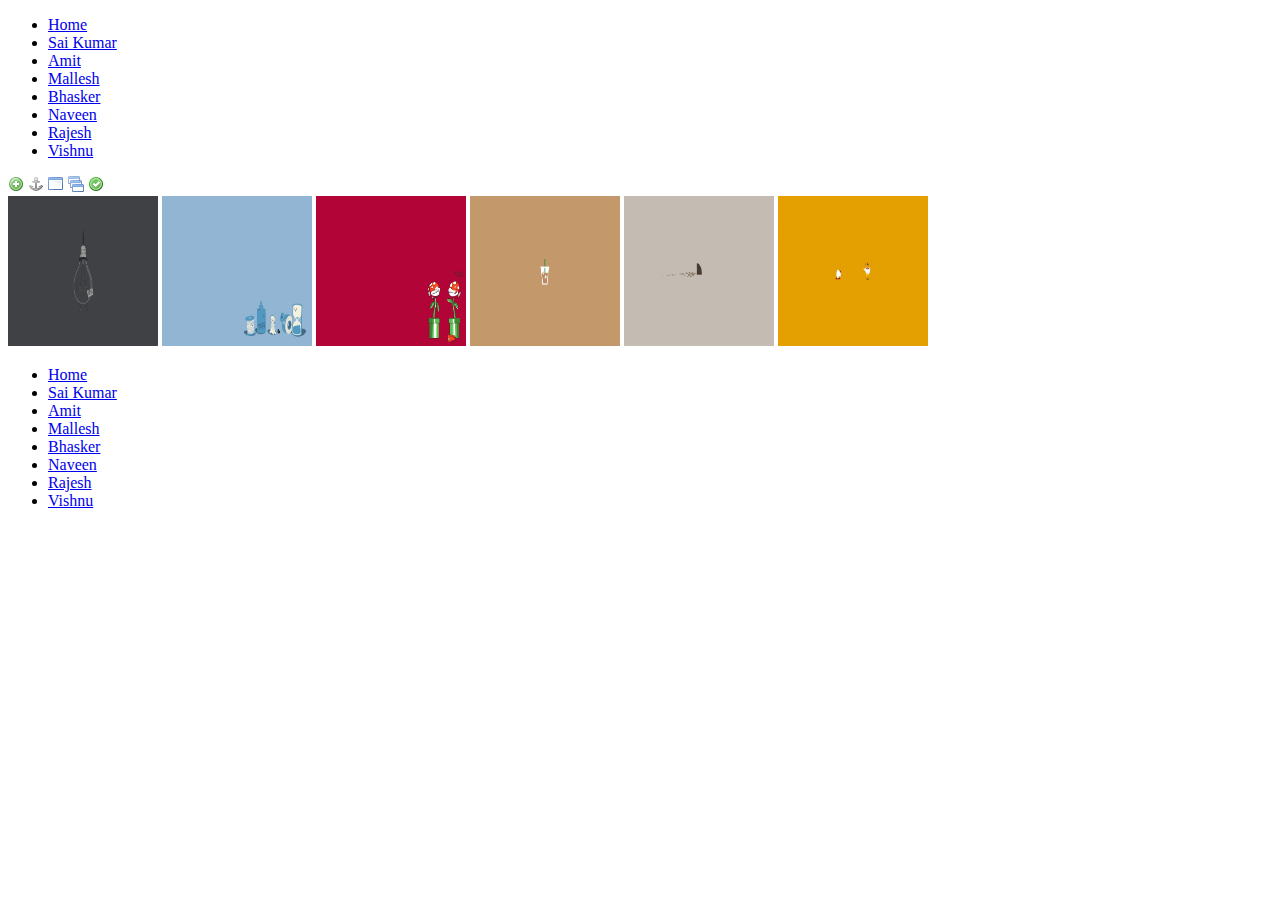
<file: bhaskar/index.html>
<!DOCTYPE html>
<html lang="en">

<head>
  <meta charset="UTF-8">
  <meta name="viewport" content="width=device-width, initial-scale=1.0">
  <title>Document</title>
</head>

<body>
  <div>
    <ul>
      <li><a href="index.html">Home</a></li>
      <li><a href="saik.html">Sai Kumar</a></li>
      <li><a href="amit.html">Amit</a></li>
      <li><a href="#">Mallesh</a></li>
      <li><a href="index.html">Bhasker</a></li>
      <li><a href="naveen.html">Naveen</a></li>
      <li><a href="rajesh.html">Rajesh</a></li>
      <li><a href="vishnu.html">Vishnu</a></li>
    </ul>
  </div>
  <div>
    <img src="../assets/icons/add.png" alt="Add Icon">
    <img src="../assets/icons/anchor.png" alt="Anchor Icon">
    <img src="../assets/icons/application.png" alt="Application Icon">
    <img src="../assets/icons/application_cascade.png" alt="Application Cascade Icon">
    <img src="../assets/icons/accept.png" alt="Accept Icon">
  </div>
  <div>
    <img src="../assets/images/0.jpeg" alt="img1" width="150px" height="150px">
    <img src="../assets/images/1.jpeg" alt="img1" width="150px" height="150px">
    <img src="../assets/images/5.jpeg" alt="img1" width="150px" height="150px">
    <img src="../assets/images/9.png" alt="img1" width="150px" height="150px">
    <img src="../assets/images/10.jpeg" alt="img1" width="150px" height="150px">
    <img src="../assets/images/15.jpeg" alt="img1" width="150px" height="150px">
  </div>
  <div>
    <ul>
      <li><a href="index.html">Home</a></li>
      <li><a href="saik.html">Sai Kumar</a></li>
      <li><a href="amit.html">Amit</a></li>
      <li><a href="#">Mallesh</a></li>
      <li><a href="bhasker.html">Bhasker</a></li>
      <li><a href="naveen.html">Naveen</a></li>
      <li><a href="rajesh.html">Rajesh</a></li>
      <li><a href="vishnu.html">Vishnu</a></li>
    </ul>
  </div>
</body>

</html>
</file>
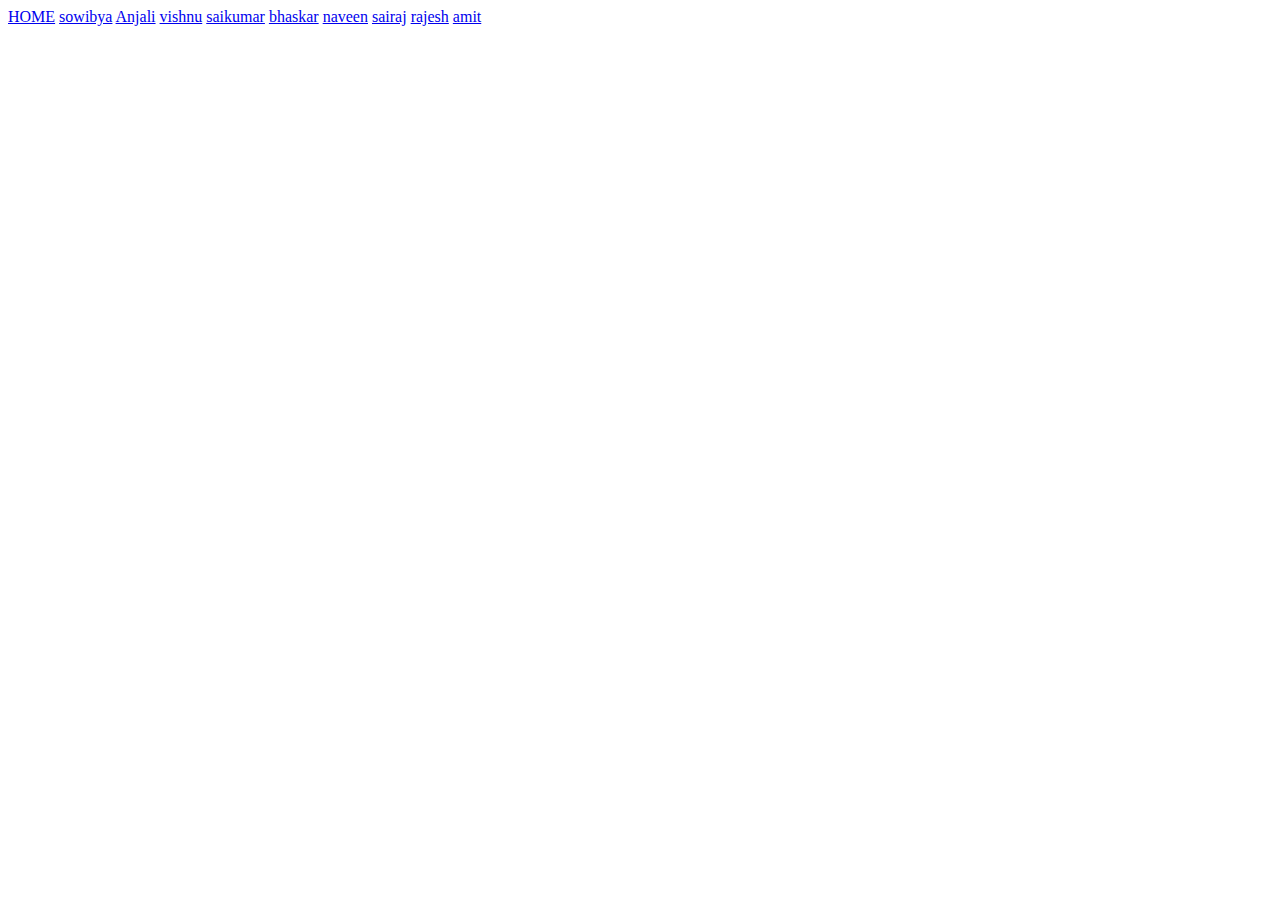
<file: jyoshnaweb/index.html>
<!DOCTYPE html>
<html lang="en">
  <head>
    <meta charset="UTF-8" />
    <meta name="viewport" content="width=device-width, initial-scale=1.0" />
    <title>Jyoshna</title>
  </head>
  <body>
    <div>
      <a href="#">HOME</a>
      <a href="../sowbiyaweb/index.html">sowibya</a>
      <a href="../anjaliweb/index.html">Anjali</a>
      <a href="../vishnuweb/index.html">vishnu</a>
      <a href="../saikumarweb/saik.html">saikumar</a>
      <a href="../bhaskar/index.html">bhaskar</a>
      <a href="../naveenweb/index.html">naveen</a>
      <a href="../sairajweb/index.html">sairaj</a>
      <a href="../rajesh/index.html">rajesh</a>
      <a href="../amitweb/index.html">amit</a>
    </div>
  </body>
</html>
</file>
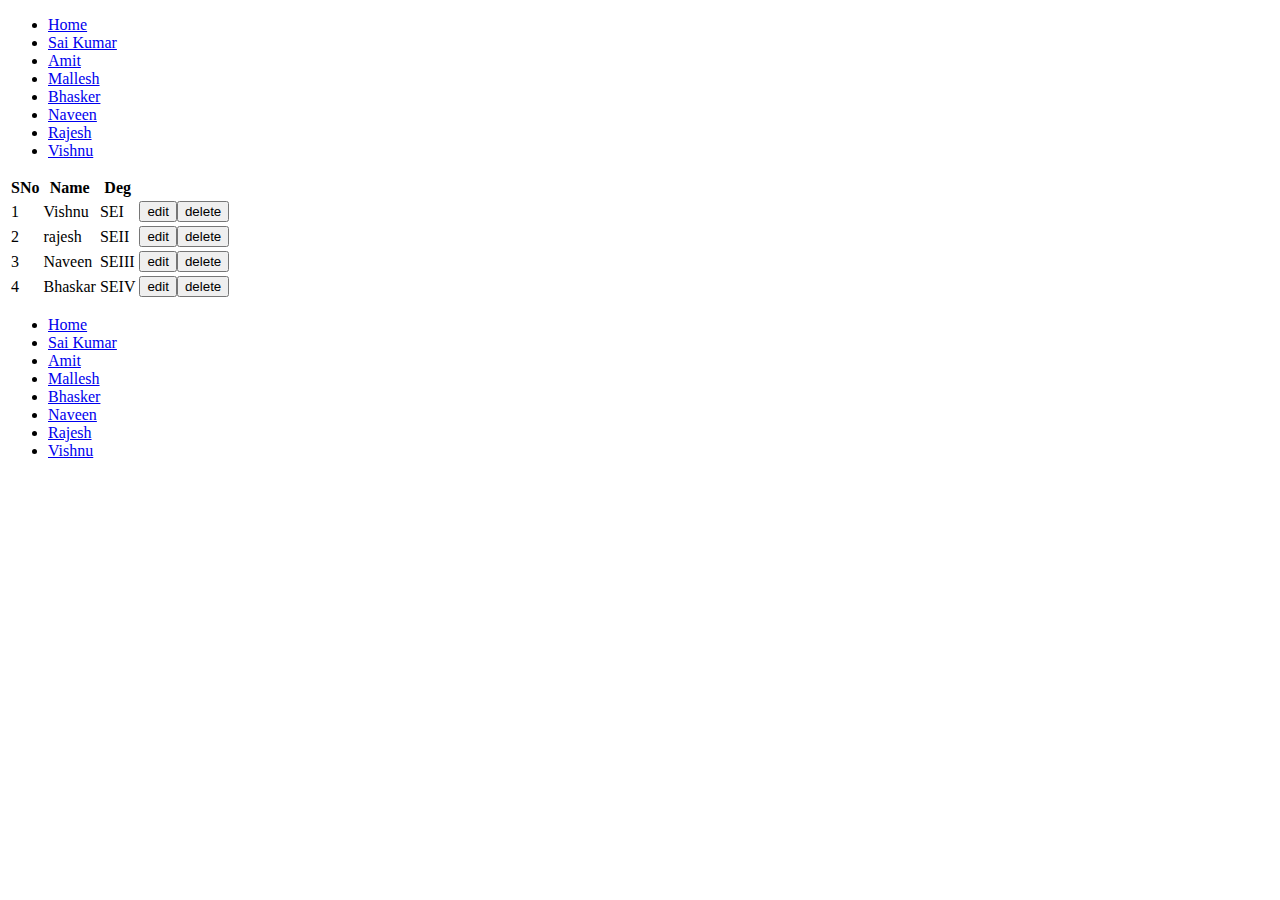
<file: vishnuweb/index.html>
<!DOCTYPE html>
<html lang="en">
<head>
  <meta charset="UTF-8">
  <meta name="viewport" content="width=device-width, initial-scale=1.0">
  <title>Document</title>
</head>
<body>
  <div>
    <ul>
      <li><a href="index.html">Home</a></li>
      <li><a href="saik.html">Sai Kumar</a></li>
      <li><a href="amit.html">Amit</a></li>
      <li><a href="#">Mallesh</a></li>
      <li><a href="bhasker.html">Bhasker</a></li>
      <li><a href="naveen.html">Naveen</a></li>
      <li><a href="rajesh.html">Rajesh</a></li>
      <li><a href="vishnu.html">Vishnu</a></li>
    </ul>
  </div>
  <div>
    <table>
    <thead>
      <tr>
        <th>SNo</th>
        <th>Name</th>
        <th>Deg</th>
        <th></th>
      </tr>
    </thead>
    <tbody>
      <tr>
        <td>1</td>
        <td>Vishnu</td>
        <td>SEI</td>
        <td><button>edit</button><button>delete</button></td>
      </tr>
      <tr>
        <td>2</td>
        <td>rajesh</td>
        <td>SEII</td>
        <td><button>edit</button><button>delete</button></td>
      </tr><tr>
        <td>3</td>
        <td>Naveen</td>
        <td>SEIII</td>
        <td><button>edit</button><button>delete</button></td>
      </tr><tr>
        <td>4</td>
        <td>Bhaskar</td>
        <td>SEIV</td>
        <td><button>edit</button><button>delete</button></td>
      </tr>
    </tbody>

    </table>
    <div>
      
    </div>
  </div>
  <div>
    <ul>
      <li><a href="index.html">Home</a></li>
      <li><a href="saik.html">Sai Kumar</a></li>
      <li><a href="amit.html">Amit</a></li>
      <li><a href="#">Mallesh</a></li>
      <li><a href="bhasker.html">Bhasker</a></li>
      <li><a href="naveen.html">Naveen</a></li>
      <li><a href="rajesh.html">Rajesh</a></li>
      <li><a href="vishnu.html">Vishnu</a></li>
    </ul>
  </div>

</body>
</html>
</file>
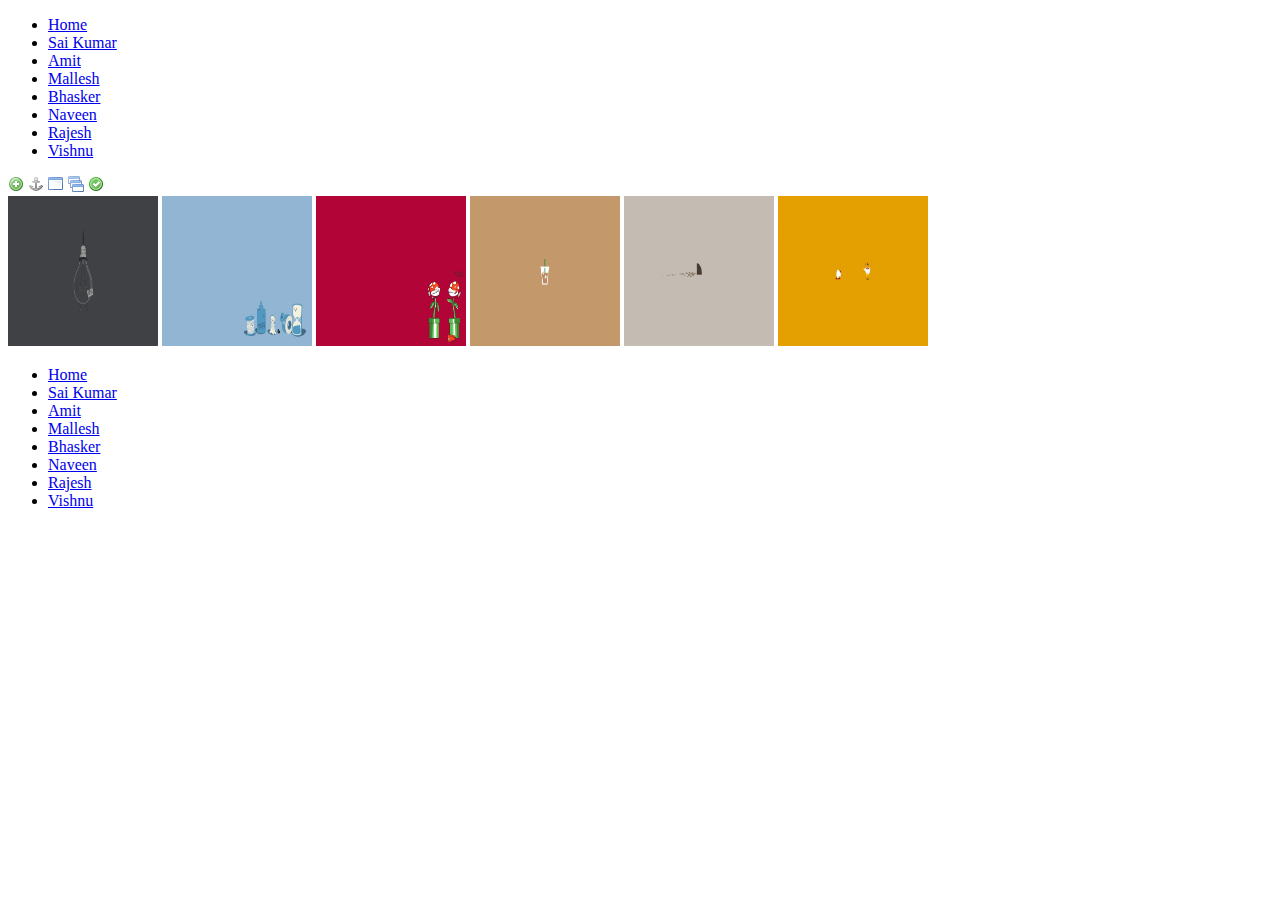
<file: bhaskar/bhasker.html>
<!DOCTYPE html>
<html lang="en">

<head>
  <meta charset="UTF-8">
  <meta name="viewport" content="width=device-width, initial-scale=1.0">
  <title>Document</title>
</head>

<body>
  <div>
    <ul>
      <li><a href="index.html">Home</a></li>
      <li><a href="saik.html">Sai Kumar</a></li>
      <li><a href="amit.html">Amit</a></li>
      <li><a href="#">Mallesh</a></li>
      <li><a href="bhasker.html">Bhasker</a></li>
      <li><a href="naveen.html">Naveen</a></li>
      <li><a href="rajesh.html">Rajesh</a></li>
      <li><a href="vishnu.html">Vishnu</a></li>
    </ul>
  </div>
  <div>
    <img src="../assets/icons/add.png" alt="Add Icon">
    <img src="../assets/icons/anchor.png" alt="Anchor Icon">
    <img src="../assets/icons/application.png" alt="Application Icon">
    <img src="../assets/icons/application_cascade.png" alt="Application Cascade Icon">
    <img src="../assets/icons/accept.png" alt="Accept Icon">
  </div>
  <div>
    <img src="../assets/images/0.jpeg" alt="img1" width="150px" height="150px">
    <img src="../assets/images/1.jpeg" alt="img1" width="150px" height="150px">
    <img src="../assets/images/5.jpeg" alt="img1" width="150px" height="150px">
    <img src="../assets/images/9.png" alt="img1" width="150px" height="150px">
    <img src="../assets/images/10.jpeg" alt="img1" width="150px" height="150px">
    <img src="../assets/images/15.jpeg" alt="img1" width="150px" height="150px">
  </div>
  <div>
    <ul>
      <li><a href="index.html">Home</a></li>
      <li><a href="saik.html">Sai Kumar</a></li>
      <li><a href="amit.html">Amit</a></li>
      <li><a href="#">Mallesh</a></li>
      <li><a href="bhasker.html">Bhasker</a></li>
      <li><a href="naveen.html">Naveen</a></li>
      <li><a href="rajesh.html">Rajesh</a></li>
      <li><a href="vishnu.html">Vishnu</a></li>
    </ul>
  </div>
</body>

</html>
</file>
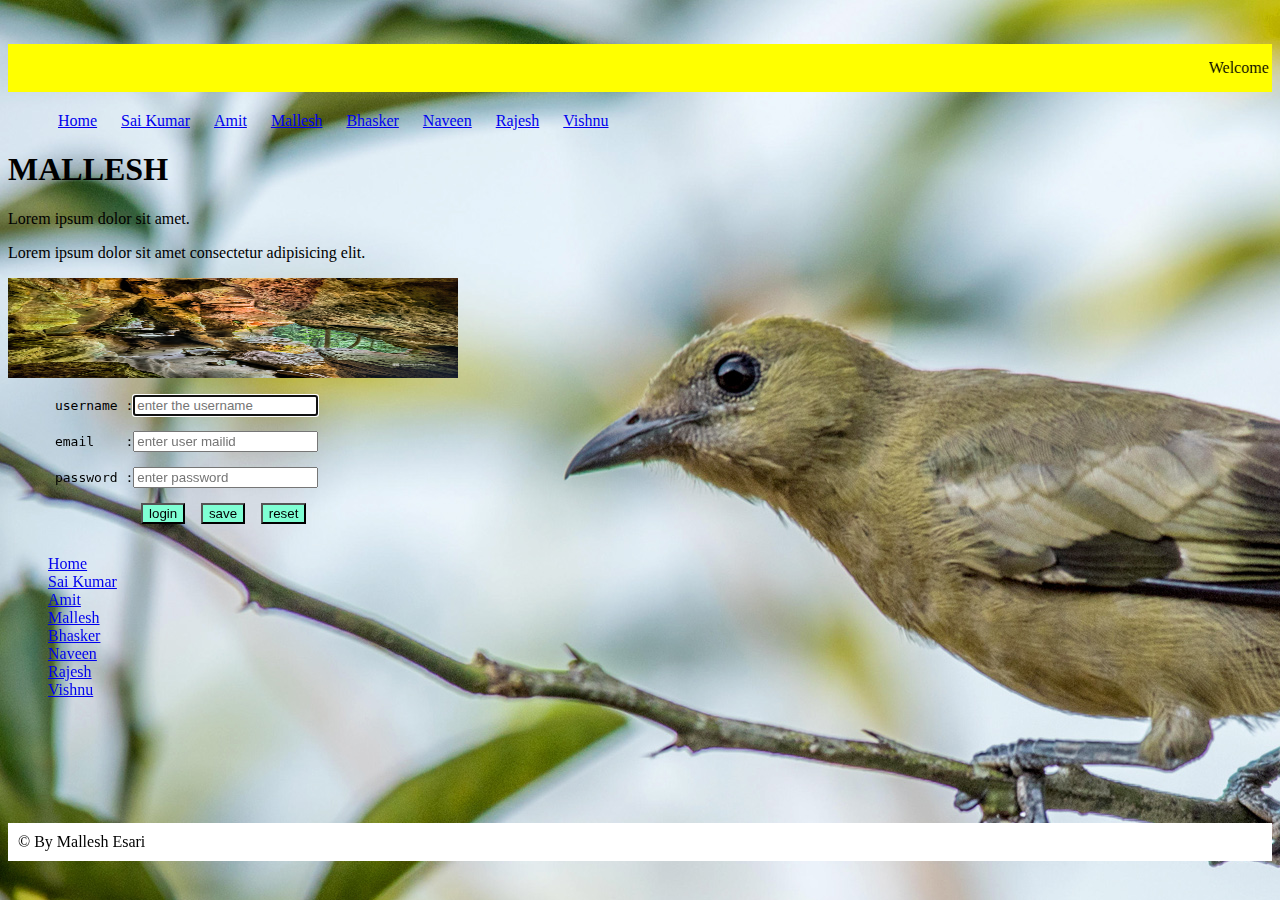
<file: malleshweb/mallesh.html>
<!DOCTYPE html>
<html lang="en">

<head>
  <meta charset="UTF-8">
  <meta name="viewport" content="width=device-width, initial-scale=1.0">
  <title>Document</title>
  <link rel="stylesheet" href="style.css">
</head>

<body >
  <br>
  <br>
  <marquee behavior="100px" direction="left">Welcome to my webpage</marquee>
  <div >

      <ul >
        <li class="first"><a href="../rajesh/index.html">Home</a></li>
        <li class="first"><a href="../saikumarweb/saik.html">Sai Kumar</a></li>
        <li class="first"><a href="../amitweb/amit.html">Amit</a></li>
        <li class="first"><a href="#">Mallesh</a></li>
        <li class="first"><a href="../bhaskar/bhasker.html">Bhasker</a></li>
        <li class="first"><a href="../naveenweb/naveen.html">Naveen</a></li>
        <li class="first"><a href="../rajesh/index.html">Rajesh</a></li>
        <li class="first"><a href="../vishnuweb/vishnu.html">Vishnu</a></li>
      </ul>
    
    </div>

  <div>
    <div>
      <h1>MALLESH</h1>
      <p>Lorem ipsum dolor sit amet.
      </p>
      <p>Lorem ipsum dolor sit amet consectetur adipisicing elit.</p>
    </div>
    <div>
      <img src="../assets/images/RockHouse_EN-IN6324813643_1920x1200.jpg" alt="my image" width="450px" height="100px">
    </div>
  </div>

  <div>
    <pre>
      username :<input type="text" autofocus placeholder="enter the username" required/> <br />
      email    :<input type="email" placeholder="enter user mailid" required/> <br />
      password :<input type="password" placeholder="enter password" required/> <br /> 
                 <button>login</button>  <button>save</button>  <button>reset</button>
  </div>
  <div>
    <ul>
      <li><a href="../rajesh/index.html">Home</a></li>
      <li><a href="../saikumarweb/saik.html">Sai Kumar</a></li>
      <li><a href="../amitweb/amit.html">Amit</a></li>
      <li><a href="#">Mallesh</a></li>
      <li><a href="../bhaskar/bhasker.html">Bhasker</a></li>
      <li><a href="../naveenweb/naveen.html">Naveen</a></li>
      <li><a href="../rajesh/index.html">Rajesh</a></li>
      <li><a href="../vishnuweb/vishnu.html">Vishnu</a></li>
    </ul>
  </div>

</body>
<br>
<br>
<br>
<br>
<br>
<br>
<footer>&copy; By Mallesh Esari</footer>

</html>
</file>
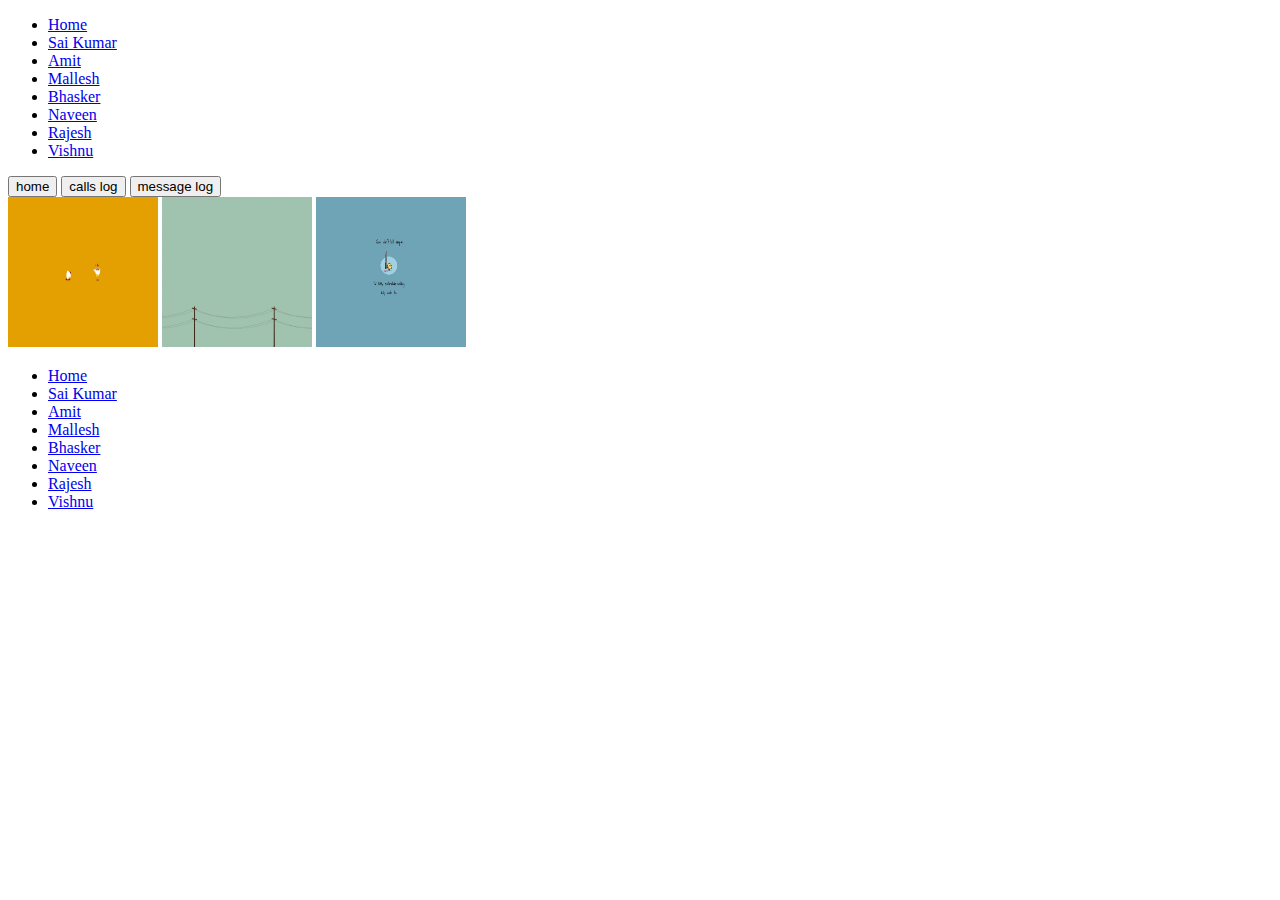
<file: rajesh/naveen.html>
<!DOCTYPE html>
<html lang="en">
<head>
  <meta charset="UTF-8">
  <meta name="viewport" content="width=device-width, initial-scale=1.0">
  <title>Document</title>
</head>
<body>
  <div>
    <ul>
      <li><a href="index.html">Home</a></li>
      <li><a href="saik.html">Sai Kumar</a></li>
      <li><a href="amit.html">Amit</a></li>
      <li><a href="#">Mallesh</a></li>
      <li><a href="bhasker.html">Bhasker</a></li>
      <li><a href="naveen.html">Naveen</a></li>
      <li><a href="rajesh.html">Rajesh</a></li>
      <li><a href="vishnu.html">Vishnu</a></li>
    </ul>
  </div>
  
  <div>
    <div>
      <button>home</button>
      <button>calls log</button>
      <button>message log</button>
    </div>
    <div>
    <img src="../assets/images/15.jpeg" alt="img1" width="150px" height="150px">
    <img src="../assets/images/16.jpeg" alt="img1" width="150px" height="150px">
    <img src="../assets/images/17.jpeg" alt="img1" width="150px" height="150px">
    </div>
  </div>


  <div>
    <ul>
      <li><a href="index.html">Home</a></li>
      <li><a href="saik.html">Sai Kumar</a></li>
      <li><a href="amit.html">Amit</a></li>
      <li><a href="#">Mallesh</a></li>
      <li><a href="bhasker.html">Bhasker</a></li>
      <li><a href="naveen.html">Naveen</a></li>
      <li><a href="rajesh.html">Rajesh</a></li>
      <li><a href="vishnu.html">Vishnu</a></li>
    </ul>
  </div>
</body>
</html>
</file>
<file: malleshweb/style.css>
ul{
    list-style-type: none;
}
body{
    background-image: url(../assets/images/RE4RttF_1920x1080.jpg);
}
.first{

    display: inline;
    margin: 10px;
}
marquee{
    background-color: yellow;
    padding: 15px;
}
footer{
    background-color: white;
    padding: 10px;
}
button{
    background-color: aquamarine;

}
</file>
